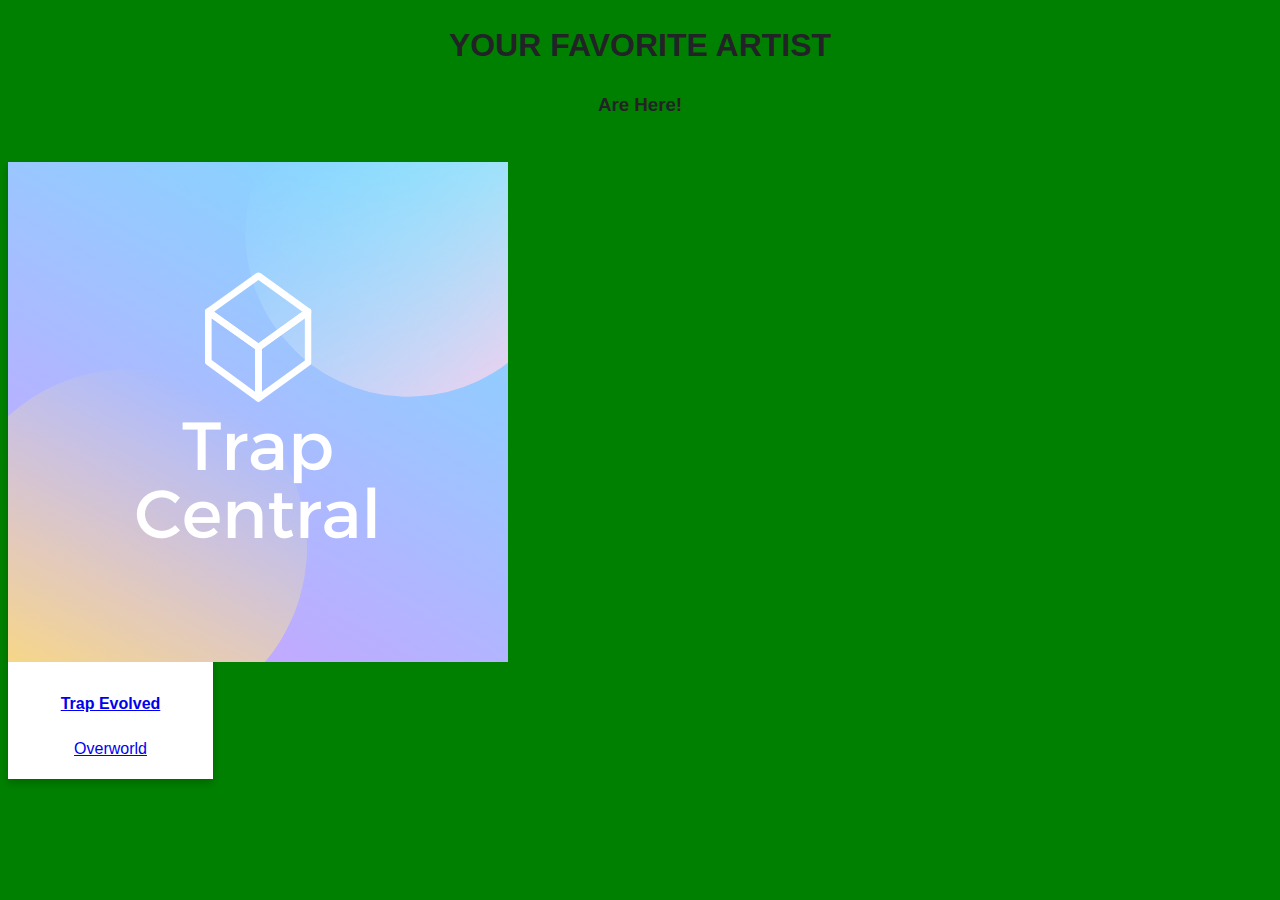
<file: listen.html>
<!doctype html>
<html>
<head>
<link href="css/style.css">
  <style>
  body {
  font-family: Circular,Helvetica,Arial,sans-serif;
  font-size: 16px;
  line-height: 1.5;
  color: #222326;
  background: #008000;
    text-align: center;
}
    .card {
  box-shadow: 0 4px 8px 0 rgba(0,0,0,0.2);
  transition: 0.3s;
  width: 205px;
      background: white;
}

.card:hover {
  box-shadow: 0 8px 16px 0 rgba(0,0,0,0.2);
}

.container {
  padding: 2px 16px;
}
  </style>
</head>
<body>
<h1>YOUR FAVORITE ARTIST</h1>
<h3>Are Here!</h3>
  <br>
  <a href="https://hekigo.github.io/artist/trapevolved/overworld.html">
  <div class="card">
  <img src="pfp/mine.png" alt="Avatar" style="width:100px height:100px">
  <div class="container">
    <h4><b>Trap Evolved</b></h4> 
    <p>Overworld</p> 
  </div>
</div>
  </a>
</body>
</html>
</file>
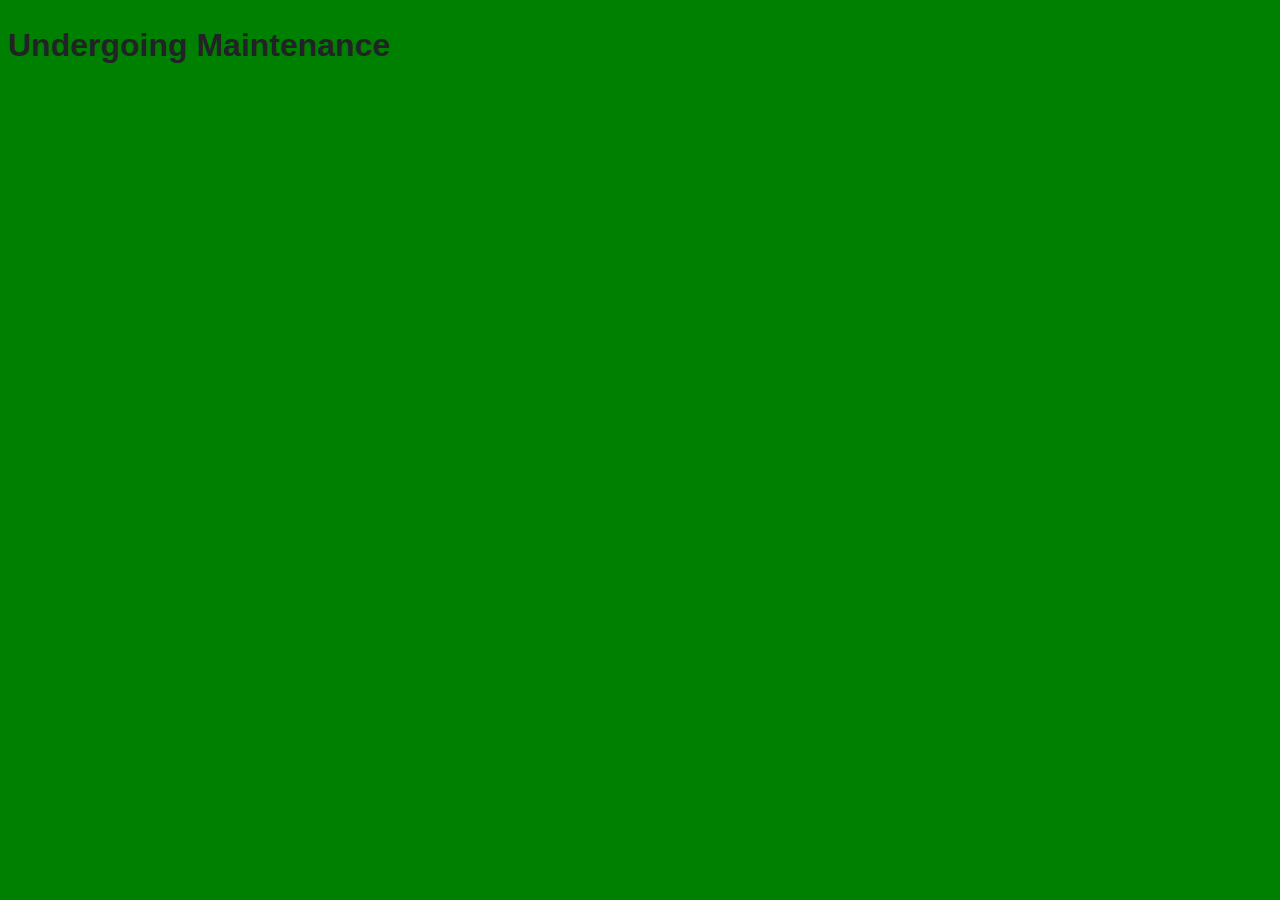
<file: premium.html>
<!doctype html>
<html>
<head>
<link href="css/style.css">
  <style>
  body {
  font-family: Circular,Helvetica,Arial,sans-serif;
  font-size: 16px;
  line-height: 1.5;
  color: #222326;
  background: #008000;
}
  </style>
</head>
<body>
  <h1>Undergoing Maintenance</h1>
</body>
</html>
</file>
<file: css/style.css>
@font-face {
  font-family: Circular;
  src: url('circular-medium.woff2');
}

body {
  font-family: Circular,Helvetica,Arial,sans-serif;
  font-size: 16px;
  line-height: 1.5;
  color: #222326;
  background: #008000;
}

.navbar-dark {
  background-color: rgba(0,0,0,.6);
}

.navbar-dark .navbar-nav>li>a {
  color: #fff;
  padding: 28px 17px;
  font-weight: 700;
  line-height: 24px;
}

.nav>li>a:focus,
.nav>li>a:hover {
  background-color: inherit;
  color: #9bf0e1;
}

.nav .divider {
  background-color: #d9dadc;
  width: 1px;
  height: 16px;
  margin: 32px 17px;
}

.navbar-logo {
  margin-top: 20px;
  margin-bottom: 20px;
  width: 132px;
  height: 40px;
  background-repeat: no-repeat;
  background-size: 100% 100%;
  font: 0/0 a;
  color: transparent;
  text-shadow: none;
  background-color: transparent;
  border: 0;
  float: left;
  background-image: url('../img/logo.svg');
}

.text-white {
  color: white;
}

.text-aquamarine {
  color: #9bf0e1;
}

.text-klein-purple {
  color: #7c25f8;
}

.jumbotron {
  background: none;
  padding: 100px 0;
  margin: 0;
  text-align: center;
  position: relative;
  overflow: hidden;
}

.jumbotron h1 {
  font-weight: 900;
}

.bg-white {
  background-color: #fff;
}

.carousel-control.right, .carousel-control.left {
  background: none;
}

.btn {
  padding: 17px 48px;
  font-size: 14px;
  line-height: 1;
  border-radius: 500px;
  padding: 18px 48px 16px;
  transition-property: background-color,border-color,color,box-shadow,filter;
  transition-duration: .3s;
  border-width: 0;
  letter-spacing: 2px;
  min-width: 160px;
  text-transform: uppercase;
  white-space: normal;
}

.jumbotron .btn {
  margin: 20px 10px 30px;
}

.btn-solid {
  color: #fff;
  background-color: #7c25f8;
}
.btn-solid:hover {
  color: #fff;
  background-color: #6207e3;
}

.btn-lg {
  font-size: 16px;
  line-height: 1;
  border-radius: 500px;
  padding: 21px 56px 19px;
}

.item h1 {
  font-weight: 900;
}

.text-signup a {
  color: #fff;
  text-decoration: underline;
}

#carousel-tour {
  margin-top: 50px;
}

a.btn-scroll {
  text-decoration: none;
  color: white;
  display: block;
  text-align: center;
}

a.btn-scroll:hover {
  color: #9bf0e1;
}

.btn-scroll-text {
  text-transform: uppercase;
  transition: color .3s ease-in-out;
  display: block;
  font-weight: 700;
  letter-spacing: .1em;
  margin-bottom: 20px;
}

h2 {
  font-size: 50px;
  line-height: 1;
  margin: 0 0 .75em;
  font-weight: 900;
}

h3 {
  font-size: 40px;
  font-weight: 900;
  line-height: 1.4;
}

.jumbotron-whats-on {
  text-align: left;
  padding: 180px 0;
}

.jumbotron p {
  font-weight: 400;
  font-size: 18px;
  margin: 1em 0;
}

.album-img {
  padding: 0;
}

.iphone {
  width: 358px;
  height: 730px;
  padding: 80px 22px 0;
  margin-bottom: 30px;
  background: url('../img/iphone-klein-purple.png') no-repeat;
  background-size: cover;
}

.iphone-1, .iphone-4 {
  margin-top: 200px;
}

.devices-container {
  margin-top: -350px;
  margin-bottom: -620px;
  transform: rotate(30deg) translate3d(0,40px,0);
}

.grid-overflow {
  margin-right: -100%;
  float: left;
}

.devices-container img {
  max-width: 100%;
}

.jumbotron-devices {
  background: #222326;
}

.jumbotron-devices img {
  margin-bottom: 60px;
}

.jumbotron-devices .device-list {
  display: inline;
  padding-left: 0;
  list-style: none;
  margin-left: -5px;
  text-transform: uppercase;
  font-weight: 700;
}

.jumbotron-devices .device-list li {
  display: inline-block;
  padding-left: 5px;
  padding-right: 5px;
  margin: 1em 0;
}

.jumbotron-devices .device-list li:after {
  content: '-';
  padding-left: 14px;
  color: #7c25f8;
}

.jumbotron-devices .device-list li:last-child:after {
  content: '';
}

.jumbotron-devices .device-list a {
  color: white;
  border-bottom: 1px solid white;
  text-decoration: none;
}

.jumbotron-subscriptions {
  padding: 150px 0 0;
  text-align: left;
}

.jumbotron-subscriptions .btn {
  margin-top: 30px;
  margin-bottom: 70px;
}

.price-title {
  float: left;
  margin: 0;
}

.price {
  float: right;
  margin: 0 0 12px;
}

.month {
  font-size: 20px;
}

.details-subscriptions {
  border: 1px solid white;
  border-left: 0;
  border-right: 0;
  padding: 16px 0;
  padding-left: 0;
  list-style: none;
  font-weight: 700;
  margin-bottom: 0;
}

.details-subscriptions {
  font-size: 24px;
}

.tour-variation p:first-child {
  float: left;
}

.tour-variation p:last-child {
  float: right;
}

.tour-variation a {
  color: #9bf0e1;
  text-decoration: none;
}

.tour-variation a:hover {
  color: #42e3c6;
}

p.legal {
  font-size: 12px;
  margin-top: 8px;
}

p.legal a {
  text-decoration: underline;
}

p.legal a:hover {
  color: #42e3c6;
}

.nexus {
  width: 458px;
  height: 873px;
  padding: 60px 24px 0 18px;
  background: url('../img/nexus-klein-purple.png') no-repeat;
  background-size: cover;
  margin-bottom: -50%;
}

.nexus img {
  max-width: 100%;
}

.footer {
  background-color: black;
  color: white;
  padding: 80px 0 50px;
  text-align: left;
}

.footer-highlight-aquamarine a {
  color: white;
}

.footer-highlight-aquamarine a:hover {
  color: #9bf0e1;
}

.footer-logo a {
  display: block;
  width: 132px;
  height: 40px;
  font: 0/0 a;
  color: transparent;
  border: 0;
  background-image: url('../img/logo.svg');
  background-repeat: no-repeat;
  background-size: 100% 100%;
  margin-bottom: 50px;
}

.footer .nav-title {
  color: #919496;
  font-size: 12px;
  letter-spacing: .08em;
  margin: 20px 0;
  text-transform: uppercase;
}

.footer .nav li a {
  padding: 3px 0;
  margin: 0 0 12px;
}

.col-social {
  margin-top: 20px;
}

.footer .col-social ul {
  float: right;
}

.footer .col-social li {
  display: inline-block;
}

.footer .col-social li a {
  padding: 15px;
  margin-bottom: 12px;
  background-color: #222326;
  border-radius: 30px;
}

.footer .col-social a:hover {
  background-color: #222326;
}

.col-social a img {
  width: 24px;
  height: 24px;
}

.footer .nav-small a {
  color: #919496;
}

.footer .nav-small li a {
  float: left;
  font-size: 12px;
  font-weight: 400;
  padding: 12px;
  margin: 0;
}

.row-small {
  margin-top: 100px;
}

.footer .nav-small li:first-child a {
  padding-left: 0;
}

.flag-icon-us {
    background-image: url('https://sp-bootstrap.global.ssl.fastly.net/8.0.0/images/flags/us.svg');
}

.flag-icon {
  background-position: 50%;
  background-repeat: no-repeat;
  background-size: contain;
  display: inline-block;
  font-size: 18px;
  height: 1em;
  width: 1.33333333em;
}

.market, .copyright {
  color: #919496;
  font-size: 12px;
}

a.market {
  color: #919496;
  text-decoration: none;
}
</file>
